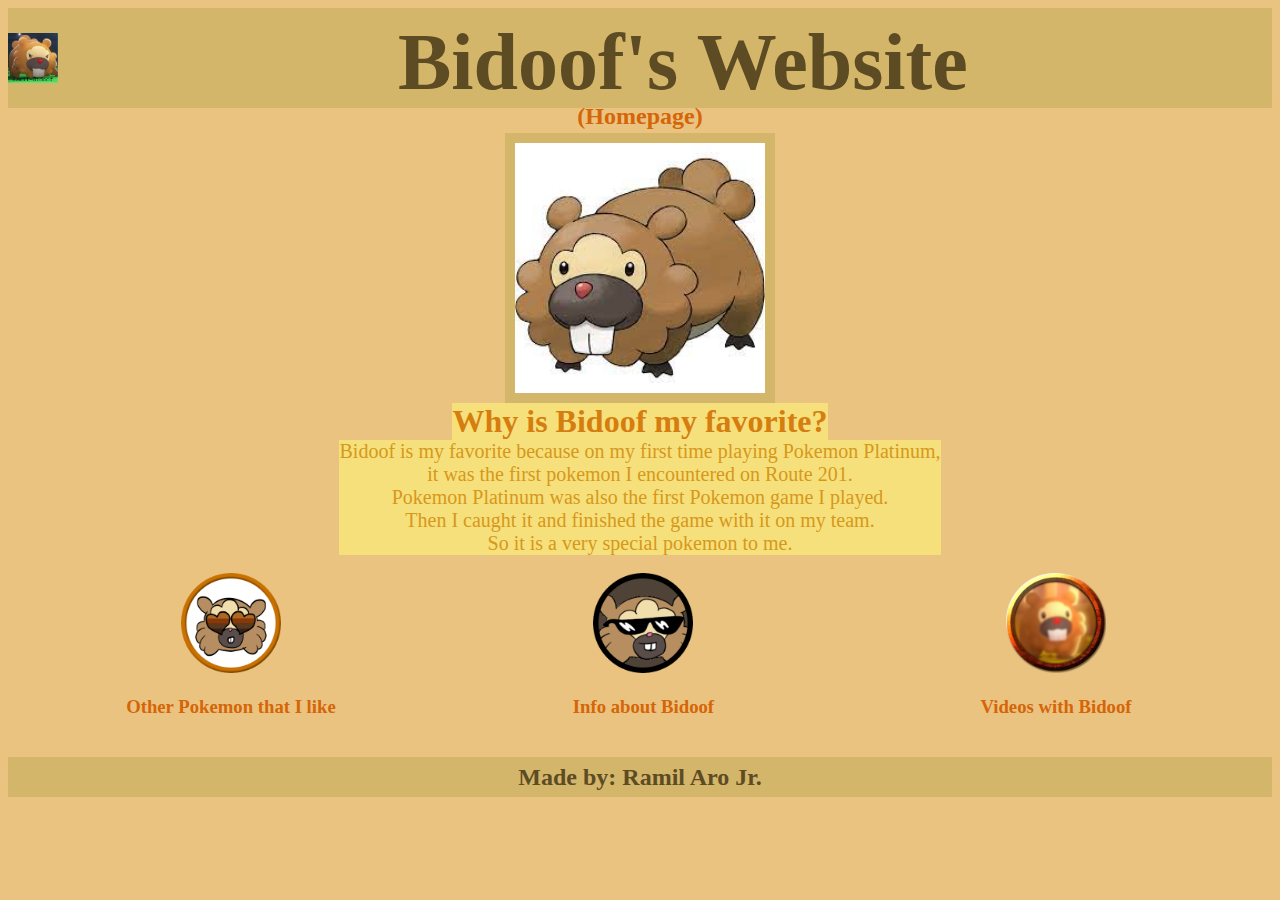
<file: index.html>
<!DOCTYPE HTML>
<html>
<head>
	<meta charset="UTF-8">
	<title>Home</title>
	<link href="style.css" rel="stylesheet">
</head>
<body style="background-color:#EBC381">
	<div class="top1">
			<img id="MainLogo" src="MainLogo.png"></img>
			<a><h1 id="HeaderH">Bidoof's Website</h1></a>
			<h2 id="navH">(Homepage)</h2>
	</div>
	<img id="Bidoof1" src="Main img.jpg" title="Bidoof!"></img>
	<div class="par1">
		<h3 id="why1">Why is Bidoof my favorite?</h3>
		<p id="why2">Bidoof is my favorite because on my first time playing Pokemon Platinum,<br> it was the first pokemon I encountered on Route 201.<br>
		Pokemon Platinum was also the first Pokemon game I played.<br>Then I caught it and finished the game with it on my team.<br>So it is a very special pokemon to me.</p>
	</div>
	<br>
	<div class="rowa1">
		<div class="cola1">
			<a href="Web_Project_Others.html">
				<img id="BidoofL2" src="Bidoof Token 2.png"></img>
			</a>
		</div>
		<div class="cola1">
			<a href="Web_Project_Info.html">
				<img id="BidoofL3" src="Bidoof Token 3.png"></img>
			</a>
		</div>
		<div class="cola1">
			<a href="Wbe_Project_Vids.html">
				<img id="BidoofL1" src="Bidoof Token.png" title="1"></img>
			</a>
		</div>
	</div>
	<div class="rowa2">
		<div class="cola2">
			<h3>Other Pokemon that I like</h3>
		</div>
		<div class="cola2">
			<h3>Info about Bidoof</h3>
		</div>
		<div class="cola2">
			<h3>Videos with Bidoof</h3>
		</div>
	</div> 
	<div class="test"></div>
	<h2 id="footnote">Made by: Ramil Aro Jr. </h2>
</body>
</html>
</file>
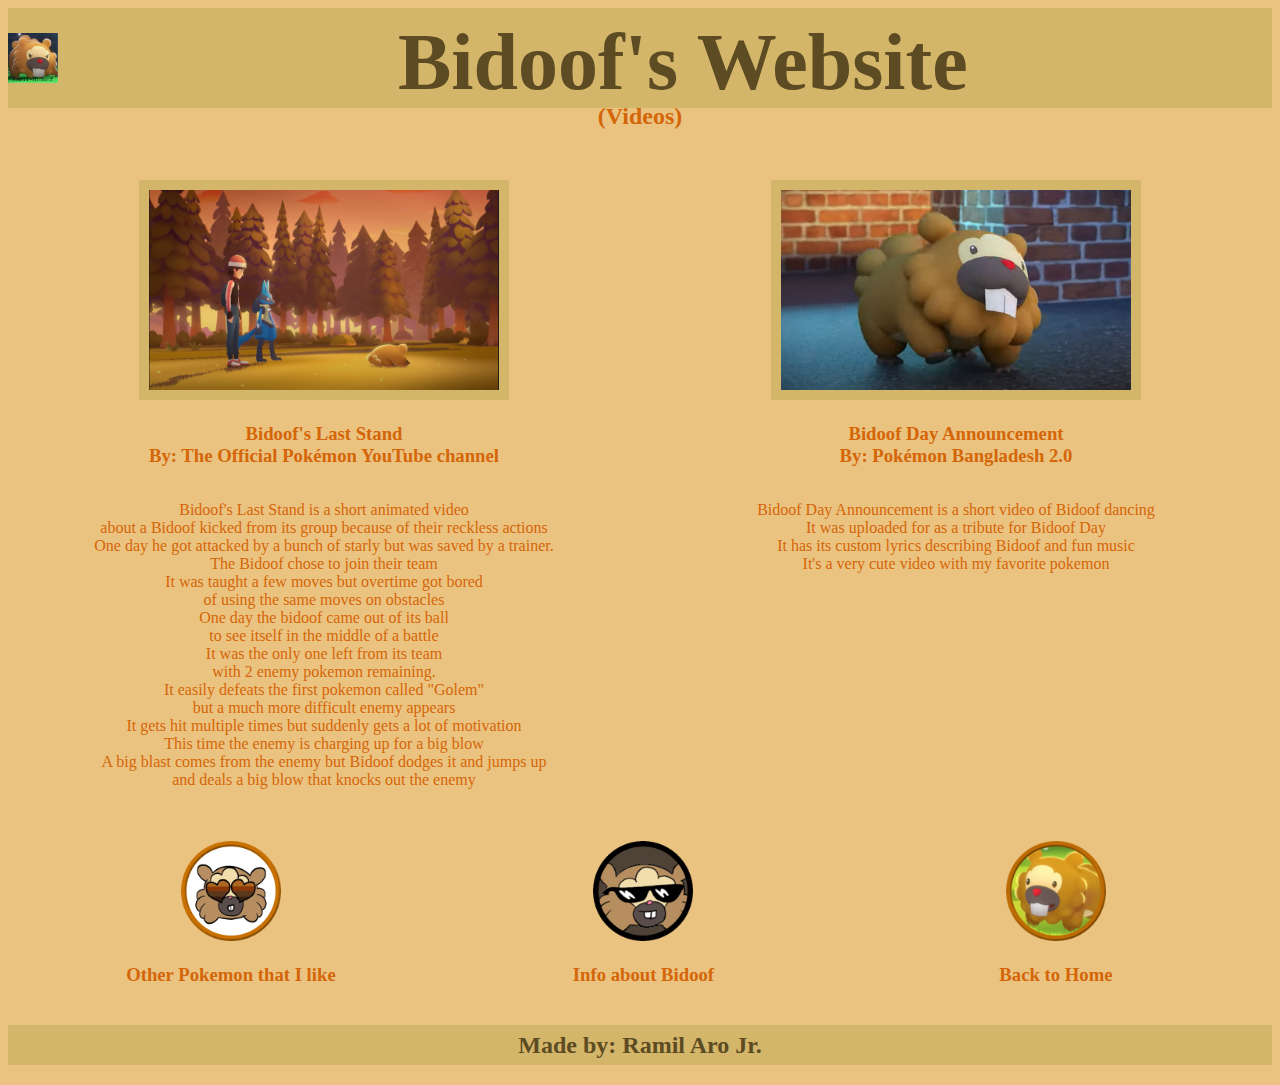
<file: Wbe_Project_Vids.html>
<!DOCTYPE HTML>
<html>
<head>
	<meta charset="UTF-8">
	<title>Videos</title>
	<link href="style.css" rel="stylesheet">
</head>
<body style="background-color:#EBC381";>
	<div class="top1">
		<img id="MainLogo" src="MainLogo.png"></img>
		<a><h1 id="HeaderH">Bidoof's Website</h1></a>
		<h2 id="navH">(Videos)</h2>
	</div>
	<br><br><br><br>
	<div class="rowb1">
		<div class="colb1">
			<a href="https://www.youtube.com/watch?v=UTidwW3iLHk">
				<img class="Thumbnail" src="Thumbnail1.png" title="Thumbnail 3"></img>
			</a>
		</div>
		<div class="colb1">
			<a href="https://www.youtube.com/watch?v=HT70I-A_MLQ">
				<img class="Thumbnail" src="Thumbnail2.png" title="Thumbnail 2"></img>
			</a>
		</div>	
	</div>
	<div class="rowb2">
		<div class="colb2">
			<h3>Bidoof's Last Stand<br>By: The Official Pokémon YouTube channel</h3>
		</div>
		<div class="colb2">
			<h3>Bidoof Day Announcement<br>By: Pokémon Bangladesh 2.0</h3>
		</div>
	</div>
	<div class="rowb3">
		<div class="colb3">
			<p>Bidoof's Last Stand is a short animated video <br>about a Bidoof kicked from its group because of their reckless actions
			<br>One day he got attacked by a bunch of starly but was saved by a trainer.<br>The Bidoof chose to join their team<br>
			It was taught a few moves but overtime got bored<br> of using the same moves on obstacles<br>One day the bidoof came out of its ball <br>to see itself in the middle of a battle
			<br>It was the only one left from its team<br>with 2 enemy pokemon remaining.<br>It easily defeats the first pokemon called "Golem"<br> but a much more difficult enemy appears
			<br>It gets hit multiple times but suddenly gets a lot of motivation<br>This time the enemy is charging up for a big blow<br>A big blast comes from the enemy but Bidoof dodges it and jumps up<br>and deals a big blow that knocks out the enemy
		</div>
		<div class="colb3">
			<p>Bidoof Day Announcement is a short video of Bidoof dancing<br>It was uploaded for as a tribute for Bidoof Day<br>It has its custom lyrics describing Bidoof and fun music<br>It's a very cute video with my favorite pokemon</p>
		</div>
	</div>
	<br>
	<br>
	<div class="rowa1">
		<div class="cola1">
			<a href="Web_Project_Others.html">
				<img id="BidoofL2" src="Bidoof Token 2.png"></img>
			</a>
		</div>
		<div class="cola1">
			<a href="Web_Project_Info.html">
				<img id="BidoofL3" src="Bidoof Token 3.png"></img>
			</a>
		</div>
		<div class="cola1">
			<a href="index.html">
				<img id="BidoofL1" src="Bidoof Token 4.png"></img>
			</a>
		</div>
	</div>
	<div class="rowa2">
		<div class="cola2">
			<h3>Other Pokemon that I like</h3>
		</div>
		<div class="cola2">
			<h3>Info about Bidoof</h3>
		</div>
		<div class="cola2">
			<h3>Back to Home</h3>
		</div>
	</div> 
	<h2 id="footnote">Made by: Ramil Aro Jr.</h2>
</body>
</html>
</file>
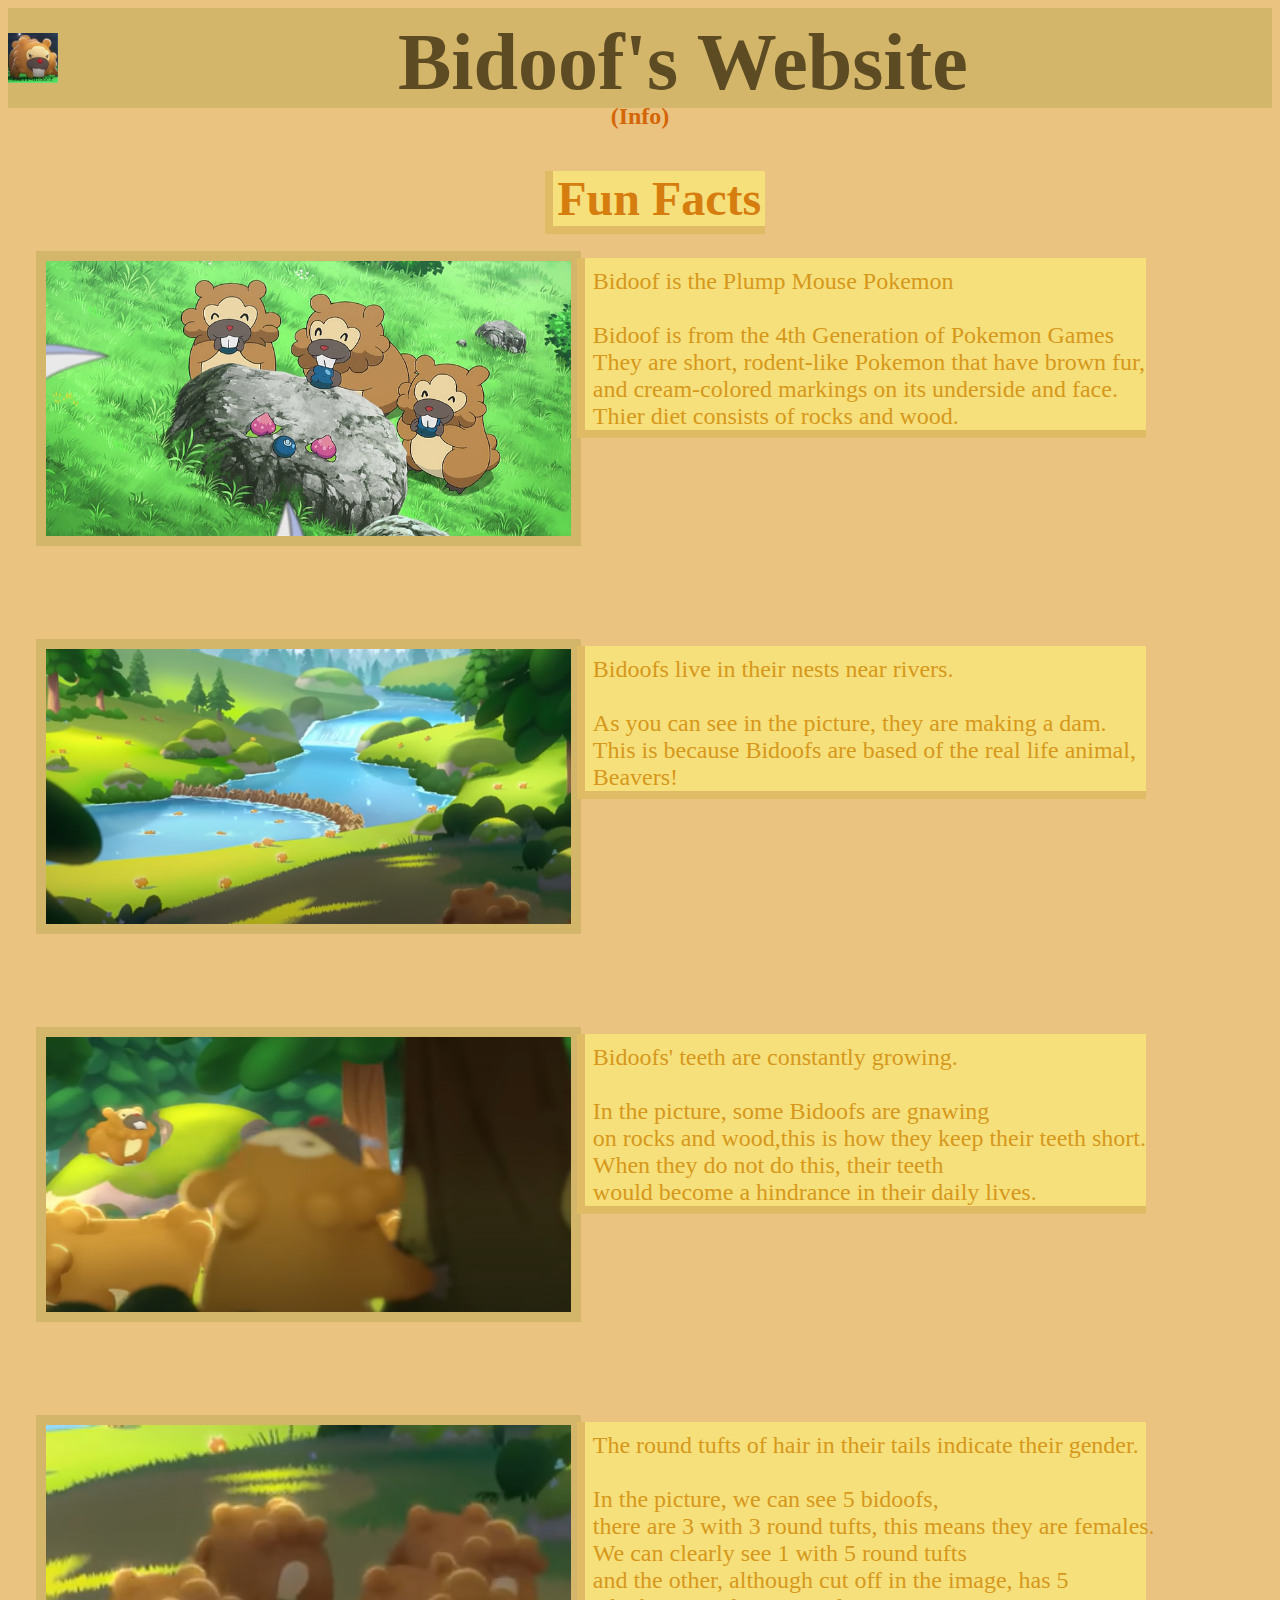
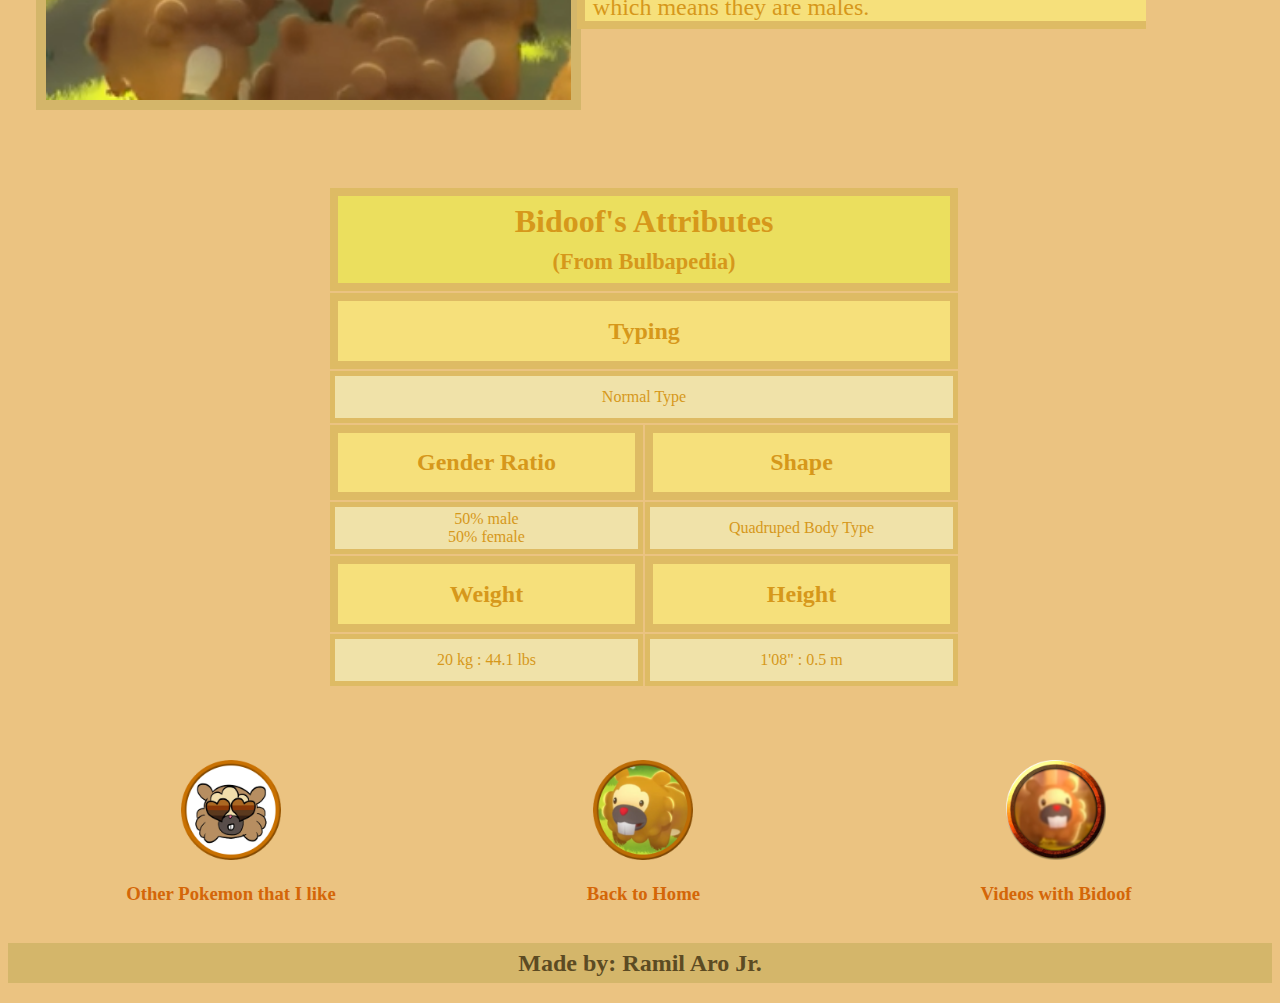
<file: Web_Project_Info.html>
<!DOCTYPE HTML>
<html>
<head>
	<meta charset="UTF-8">
	<title>Information</title>
	<link href="style.css" rel="stylesheet">
</head>
<body style="background-color:#EBC381";>
	<div class="top1">
		<img id="MainLogo" src="MainLogo.png"></img>
		<a><h1 id="HeaderH">Bidoof's Website</h1></a>
		<h2 id="navH">(Info)</h2>
	</div>
	<h1 id="block1">Fun Facts</h1>
	<div class="rowc1">	 
		<div class="colc1">
			<img id="BGeneral" src="Bidoof Gen.png"></img>
		</div>
		<div class="colc1">
			<ul id="block2">
				<li class="FBold">Bidoof is the Plump Mouse Pokemon</li><br>
				<li>Bidoof is from the 4th Generation of Pokemon Games
				<br>They are short, rodent-like Pokemon that have brown fur,
				<br>and cream-colored markings on its underside and face.<br>Thier diet consists of rocks and wood.</li>
			</ul>
		</div>
	</div>
	<br><br><br><br>
	<div class="rowc1">	 
		<div class="colc1">
			<img id="BHabitat" src="Bidoof Habitat.png"></img>
		</div>
		<div class="colc1">
			<ul id="block2">
				<li class="FBold">Bidoofs live in their nests near rivers.</li><br>
				<li>As you can see in the picture, they are making a dam.
				<br>This is because Bidoofs are based of the real life animal,<br>Beavers!</li>
			</ul>
		</div>
	</div>
	<br><br><br><br>
	<div class="rowc1">	 
		<div class="colc1">
			<img id="BTeeth" src="Bidoof Teeth.png"></img>
		</div>
		<div class="colc1">
			<ul id="block2">
				<li class="FBold">Bidoofs' teeth are constantly growing.</li><br>
				<li>In the picture, some Bidoofs are gnawing 
				<br>on rocks and wood,this is how they keep their teeth short.
				<br>When they do not do this, their teeth <br>would become a hindrance in their daily lives.</li>
			</ul>
		</div>
	</div>
	<br><br><br><br>
	<div class="rowc1">	 
		<div class="colc1">
			<img id="BTails" src="Bidoof Tails.png"></img>
		</div>
		<div class="colc1">
			<ul id="block2">
				<li class="FBold">The round tufts of hair in their tails indicate their gender.</li><br>
				<li>In the picture, we can see 5 bidoofs,
				<br>there are 3 with 3 round tufts, this means they are females.
				<br>We can clearly see 1 with 5 round tufts<br>and the other, although cut off in the image, has 5 <br>which means they are males.</li>
			</ul>
		</div>
	</div>
	<br><br><br><br>
	<table class="TInfo">
		<tr class="Tr1">
			<th class="Th1" colspan="2">Bidoof's Attributes<br><span>(From Bulbapedia)<span></th>
		</tr>
		<tr class="Tr2">
			<th class="Th2" colspan="2">Typing</th>
		</tr>
		<tr class="Tr1">
			<td class="Td1" colspan="2">Normal Type</td>
		</tr>
		<tr class="Tr1">
			<th class="Th2" width="50%">Gender Ratio</th>
			<th class="Th2" width="50%">Shape</th>
		</tr>
		<tr class="Tr1">
			<td class="Td1" width="50%">50% male<br>50% female</td>
			<td class="Td1" width="50%">Quadruped Body Type</td>
		</tr>
		<tr class="Tr1">
			<th class="Th2" width="50%">Weight</th>
			<th class="Th2" width="50%">Height</th>
		</tr>
		<tr class="Tr1">
			<td class="Td1" width="50%">20 kg : 44.1 lbs</td>
			<td class="Td1" width="50%">1'08" : 0.5 m</td>
		</tr>
	</table>
	<br><br><br><br>
	<div class="rowa1">
		<div class="cola1">
			<a href="Web_Project_Others.html">
				<img id="BidoofL2" src="Bidoof Token 2.png"></img>
			</a>
		</div>
		<div class="cola1">
			<a href="index.html">
				<img id="BidoofL3" src="Bidoof Token 4.png"></img>
			</a>
		</div>
		<div class="cola1">
			<a href="Wbe_Project_Vids.html">
				<img id="BidoofL1" src="Bidoof Token.png" title="1"></img>
			</a>
		</div>
	</div>
	<div class="rowa2">
		<div class="cola2">
			<h3>Other Pokemon that I like</h3>
		</div>
		<div class="cola2">
			<h3>Back to Home</h3>
		</div>
		<div class="cola2">
			<h3>Videos with Bidoof</h3>
		</div>
	</div> 
	<div class="test"></div>
	<h2 id="footnote">Made by: Ramil Aro Jr. </h2>	
</body>
</html>
</file>
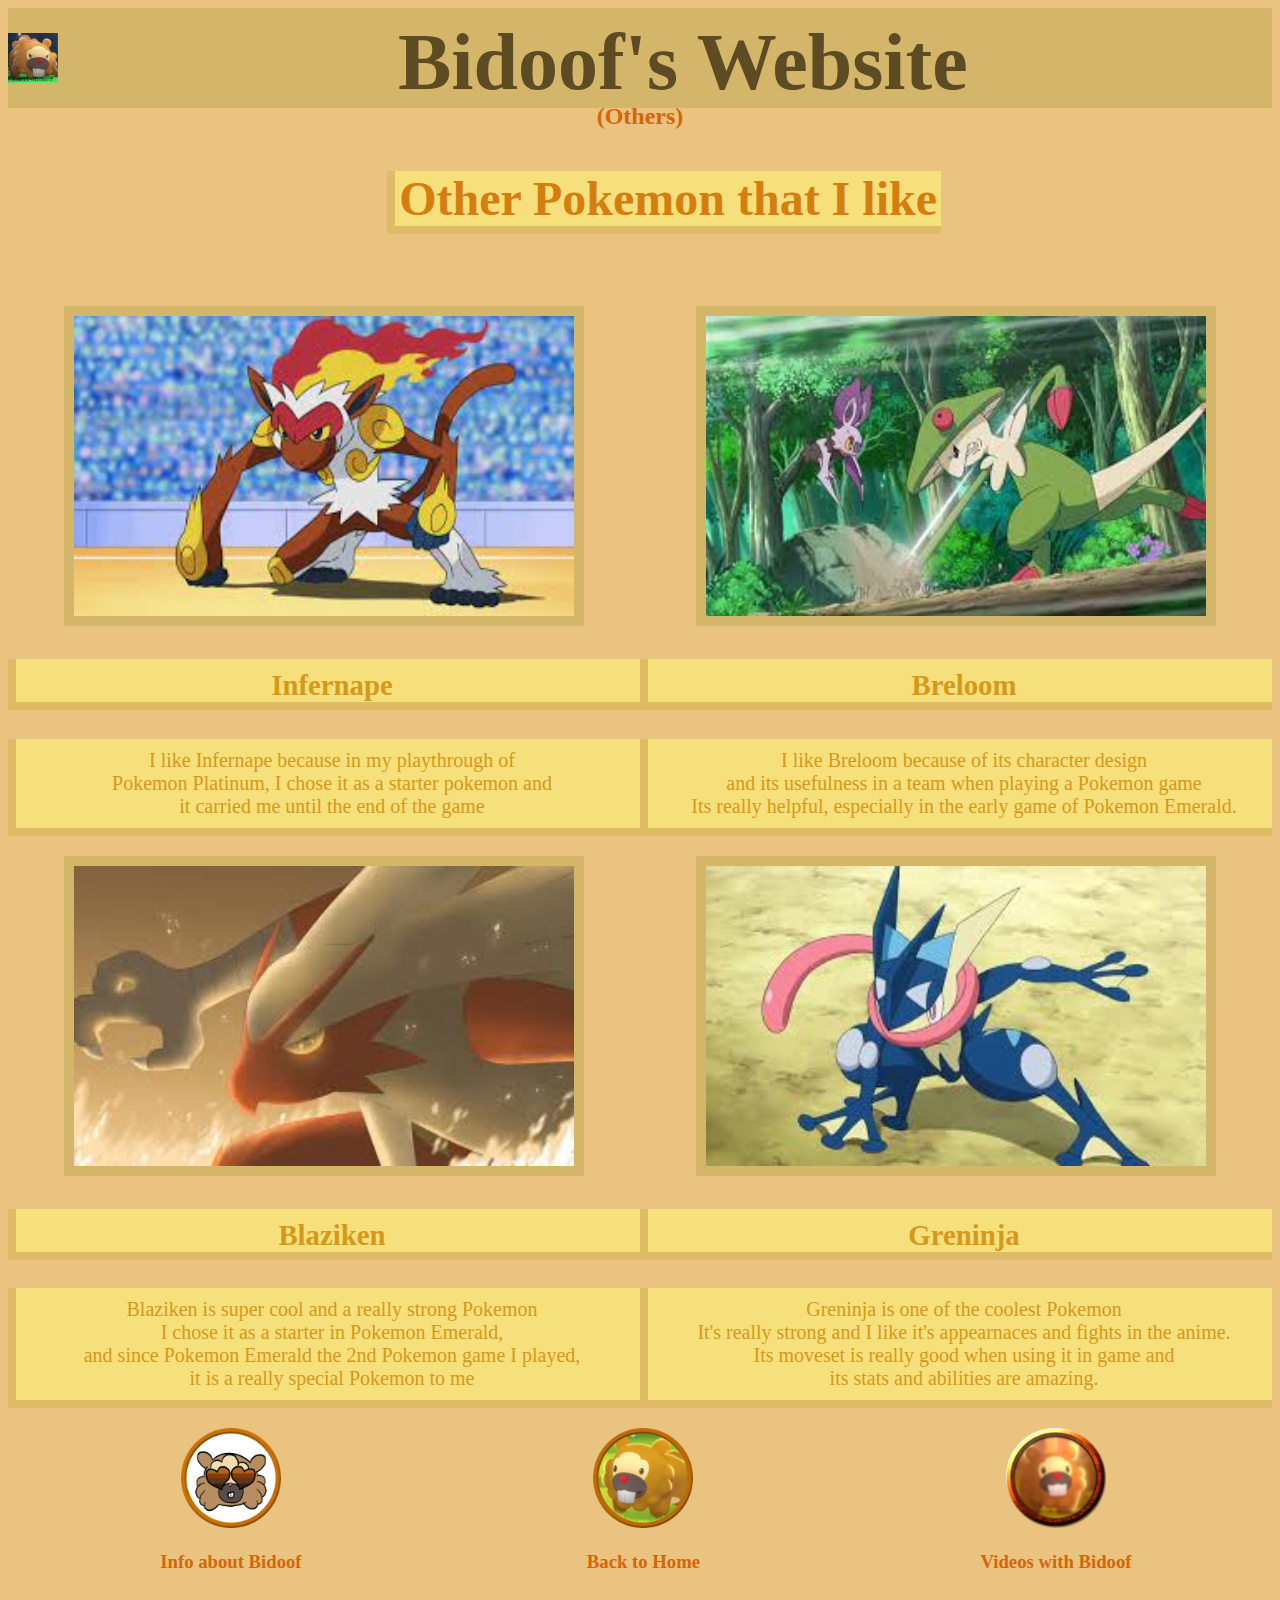
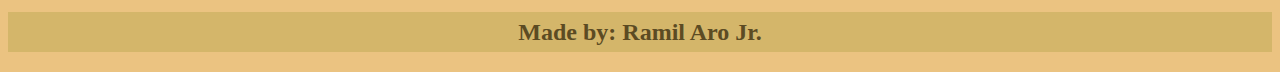
<file: Web_Project_Others.html>
<!DOCTYPE HTML>
<html>
<head>
	<meta charset="UTF-8">
	<title>Others</title>
	<link href="style.css" rel="stylesheet">
</head>
<body style="background-color:#EBC381";>
	<div class="top1">
		<img id="MainLogo" src="MainLogo.png"></img>
		<a><h1 id="HeaderH">Bidoof's Website</h1></a>
		<h2 id="navH">(Others)</h2>
	</div>
	<h1 id="block3">Other Pokemon that I like</h1>
	<br><br><br><br>
	<div class="rowb1">
		<div class="colb1">
			<a href="https://bulbapedia.bulbagarden.net/wiki/Infernape_(Pok%C3%A9mon)">
				<img class="Others" src="Infernape.jpg" title="Favorite 1"></img>
			</a>
		</div>
		<div class="colb1">
			<a href="https://bulbapedia.bulbagarden.net/wiki/Breloom_(Pok%C3%A9mon)">
				<img class="Others" src="Breloom.jpg" title="Favorite 2"></img>
			</a>
		</div>	
	</div>
	<div class="rowb2">
		<div class="colb2">
			<h3 class="Names">Infernape</h3>
		</div>
		<div class="colb2">
			<h3 class="Names">Breloom</h3>
		</div>
	</div>
	<div class="rowb3">
		<div class="colb3">
			<p class="Descs">I like Infernape because in my playthrough of<br>Pokemon Platinum, I chose it as a starter pokemon and
			<br>it carried me until the end of the game</p>
		</div>
		<div class="colb3">
			<p class="Descs">I like Breloom because of its character design <br>and its usefulness in a team when playing a Pokemon game
			<br>Its really helpful, especially in the early game of Pokemon Emerald.</p>
		</div>
	</div>
	<div class="rowb1">
		<div class="colb1">
			<a href="https://bulbapedia.bulbagarden.net/wiki/Infernape_(Pok%C3%A9mon)">
				<img class="Others" src="Blaziken.jpg" title="Favorite 1"></img>
			</a>
		</div>
		<div class="colb1">
			<a href="https://bulbapedia.bulbagarden.net/wiki/Breloom_(Pok%C3%A9mon)">
				<img class="Others" src="Greninja.jpg" title="Favorite 2"></img>
			</a>
		</div>	
	</div>
	<div class="rowb2">
		<div class="colb2">
			<h3 class="Names">Blaziken</h3>
		</div>
		<div class="colb2">
			<h3 class="Names">Greninja</h3>
		</div>
	</div>
	<div class="rowb3">
		<div class="colb3">
			<p class="Descs">Blaziken is super cool and a really strong Pokemon<br>I chose it as a starter in Pokemon Emerald,
			<br>and since Pokemon Emerald the 2nd Pokemon game I played,<br>it is a really special Pokemon to me</p> 
		</div>
		<div class="colb3">
			<p class="Descs">Greninja is one of the coolest Pokemon<br>It's really strong and I like it's appearnaces and fights in the anime.
			<br>Its moveset is really good when using it in game and<br>its stats and abilities are amazing.</p>
		</div>
	</div>
	<div class="rowa1">
		<div class="cola1">
			<a href="Web_Project_Info.html">
				<img id="BidoofL2" src="Bidoof Token 2.png"></img>
			</a>
		</div>
		<div class="cola1">
			<a href="index.html">
				<img id="BidoofL3" src="Bidoof Token 4.png"></img>
			</a>
		</div>
		<div class="cola1">
			<a href="Wbe_Project_Vids.html">
				<img id="BidoofL1" src="Bidoof Token.png" title="1"></img>
			</a>
		</div>
	</div>
	<div class="rowa2">
		<div class="cola2">
			<h3>Info about Bidoof</h3>
		</div>
		<div class="cola2">
			<h3>Back to Home</h3>
		</div>
		<div class="cola2">
			<h3>Videos with Bidoof</h3>
		</div>
	</div> 
	<div class="test"></div>
	<h2 id="footnote">Made by: Ramil Aro Jr. </h2>	
</body>
</html>
</file>
<file: style.css>
/*All*/
.top1 {
    width: 100%;
    height: 100px;
    background-color: #D4B66A;
} 
.top1 > a {
	margin-left:25%;
	text-align:center;
    display: inline-block;
    margin-right: 20px;
    height: 80px;
    line-height:0px;
}
#MainLogo{
	display: inline-block;
    vertical-align: top;
    width: 50px;
    height: 50px;
    margin-right: 20px;
    margin-top: 25px;
}
#HeaderH {
	font-size: 5em;
	color: #5C4B23;
	text-decoration: none;
}
#navH {
	text-align:center;
	margin-top:10px;
	color:#D46608;
}
#footnote {
	text-align:center;
	background-color:#D4B66A;
	color: #5C4B23;
	line-height:40px;
}
/*All*/


/*Home*/
#Bidoof1 {
	display: block;
	margin-left: auto;
	margin-right: auto;
	margin-top:2%;
	width: 250px;
	height:250px;
	border: 10px solid #D4B66A;
}
#why1 {
	color:#D67D0F;
	display:table;
	margin: 0px auto 0px auto;
	font-size:2em;
	background-color:#F6E07B;
	font-family: serif;
}
#why2 {
	color:#D6981B;
	font-family:Times;
	text-align:center;
	display:table;
	margin: 0px auto 0px auto;
	font-size:20px;
	background-color:#F6E07B;
}
#BidoofL2 {
	height:100px;
	width:100px;
}
#BidoofL1 {
	height:100px;
	width:100px;
}
#BidoofL3 {
	height:100px;
	width:100px
}
.cola1 {
	text-align:center; 
	padding-left:33.33px;
	float:left;
	width:30%;	
}
.rowa1::after {
	content:"";
	clear: both;
	display: table;
}	
.cola2 {
	color:#D46608;
	padding-left:33.33px;
	text-align:center;
	white-space:nowrap;
	width:30%;
	float:left;
	font-family: Geneva;
}
.rowa2::after {
	content:"";
	clear: both;
	display: table;
}
/*HOMEPAGE ELEMENTS*/


/*VIDSPAGE ELEMENTS*/
.Thumbnail {
	border: 10px solid #D4B66A;
	height:200px;
	width:350px;
}
.colb1 {
	text-align:center;
	padding-left:0px;
	width:50%;
	float:left;
}
.rowb1::after {
	content:"";
	clear: both;
	display: table;
}	
.colb2 {
	color:#D46608;
	padding-left:0px;
	text-align:center;
	white-space:nowrap;
	width:50%;
	float:left;
	font-family: Geneva;
}
.rowb2::after {
	content:"";
	clear: both;
	display: table;
}
.colb3 {
	color:#D46608;
	padding-left:0px;
	text-align:center;
	white-space:nowrap;
	width:50%;
	float:left;
	font-family: Geneva;
}
.rowb3::after {
	content:"";
	clear: both;
	display: table;
}
/*INFOPAGE*/
#block1 {
	padding-left:4px;
	padding-right:4px;
	color:#D67D0F;
	display:table;
	margin: 5% auto 0px 42.5%;
	font-size:3em;
	background-color:#F6E07B;
	font-family: serif;
	border-bottom:8px solid #DEBB64;	
	border-left:8px solid #DEBB64;
}
#BHabitat {
	text-align:center;
	margin-top:3%;
	margin-left:5%;
	width:525px;
	height:275px;
	border: 10px solid #D4B66A;
}
#block2 {
	padding-left:8px;
	padding-top:10px;
	list-style:none;
	font-size:1.5em;
	display:block;
	font-family: Geneva;
	color:#D6981B;
	background-color:#F6E07B; 
	border-bottom:8px solid #DEBB64;	
	border-left:8px solid #DEBB64;
}
.colc1 {
	padding-left:0px;
	white-space:nowrap;
	width:45%;
	float:left;
}
.rowc1::after {
	content:"";
	clear: both;
	display: table;
}
#BTeeth {
	text-align:center;
	margin-top:3%;
	margin-left:5%;
	width:525px;
	height:275px;
	border: 10px solid #D4B66A;
}
#BTails {
	text-align:center;
	margin-top:3%;
	margin-left:5%;
	width:525px;
	height:275px;
	border: 10px solid #D4B66A;
}
#BGeneral {
	text-align:center;
	margin-top:3%;
	margin-left:5%;
	width:525px;
	height:275px;
	border: 10px solid #D4B66A;
}
.TInfo {
	margin-left: 20em;
	width: 50%;
}
.Th1 {
	font-size:2em;
	color:#D6981B;
	background-color:#EBDF5E;
	border:8px solid #DEBB64;
	height:50px;
	padding: .2em;
}
.Th1 span {
	font-size:0.7em;
	color:#D6981B;
}
.Th2 {
	font-size:1.5em;
	color:#D6981B;
	background-color:#F6E07B;
	border:8px solid #DEBB64;
	height:50px;
	padding: .2em;
}
.Td1 {
	text-align:center;
	color:#D6981B;
	border: 5px solid #DEBB64;
	background-color: #F0E2A9;
	height:40px;
}
/*Othersssssss*/
#block3 {
	padding-left:4px;
	padding-right:4px;
	color:#D67D0F;
	display:table;
	margin: 5% auto 0px 30%;
	font-size:3em;
	background-color:#F6E07B;
	font-family: serif;
	border-bottom:8px solid #DEBB64;	
	border-left:8px solid #DEBB64;
}
.Others {
	border: 10px solid #D4B66A;
	height:300px;
	width:500px;
}
.colb1 {
	text-align:center;
	padding-left:0px;
	width:50%;
	float:left;
}
.Names {
	color:#D46608;

	white-space:nowrap;
	font-family: Geneva;
}
.Names {
	padding-left:8px;
	padding-top:10px;
	list-style:none;
	font-size:1.8em;
	display:block;
	font-family: Geneva;
	color:#D6981B;
	background-color:#F6E07B; 
	border-bottom:8px solid #DEBB64;	
	border-left:8px solid #DEBB64;
	white-space:nowrap;
}
.Descs {
	padding-left:8px;
	padding-top:10px;
	padding-bottom:10px;
	list-style:none;
	font-size:20px;
	display:block;
	font-family: Geneva;
	color:#D6981B;
	background-color:#F6E07B; 
	margin-top:0px;
	border-bottom:8px solid #DEBB64;	
	border-left:8px solid #DEBB64;
	white-space:nowrap;
}
</file>
